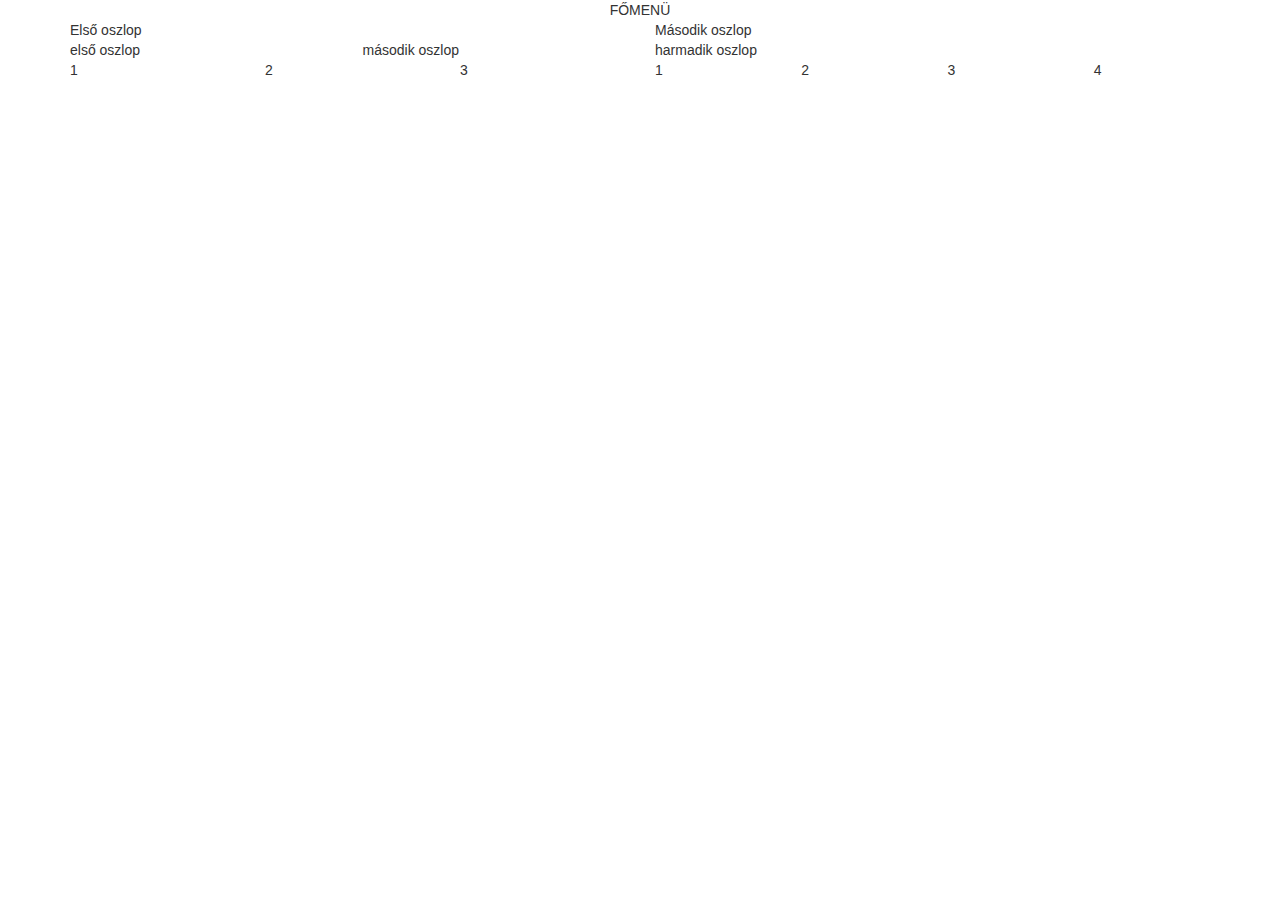
<file: grid.html>
<!DOCTYPE html>
  <html lang="hu">
    <head>
      <meta charset="UTF-8">
      <title>Grid System</title>
      <link href="https://maxcdn.bootstrapcdn.com/bootstrap/3.3.7/css/bootstrap.min.css" rel="stylesheet" integrity="sha384-BVYiiSIFeK1dGmJRAkycuHAHRg32OmUcww7on3RYdg4Va+PmSTsz/K68vbdEjh4u" crossorigin="anonymous">
    </head>
    <body>
      <div class="container">
        <div class="row">
          <div class="col-xs-4 col-xs-offset-4 text-center">FŐMENÜ</div>
        </div>
          <div class="row">
            <div class="col-xs-6">Első oszlop</div>
            <div class="col-xs-6">Második oszlop</div>
          </div>
          
          <div class="row">
            <div class="col-xs-12 col-sm-6 col-lg-3">első oszlop</div>
            <div class="col-xs-12 col-sm-6 col-lg-3">második oszlop</div>
            <div class="col-xs-12 col-sm-6 col-lg-3">harmadik oszlop</div>
          </div>
          
          <div class="row">
            <div class="col-xs-6">
              <div class="row">
                <div class="col-xs-4">1</div>
                <div class="col-xs-4">2</div>
                <div class="col-xs-4">3</div>
              </div>
            </div>
            
            <div class="col-xs-6">
              <div class="row">
                <div class="col-xs-3">1</div>
                <div class="col-xs-3">2</div>
                <div class="col-xs-3">3</div>
                <div class="col-xs-3">4</div>
              </div>
            </div>
          </div>
        </div>
      </body>
    </html>
</file>
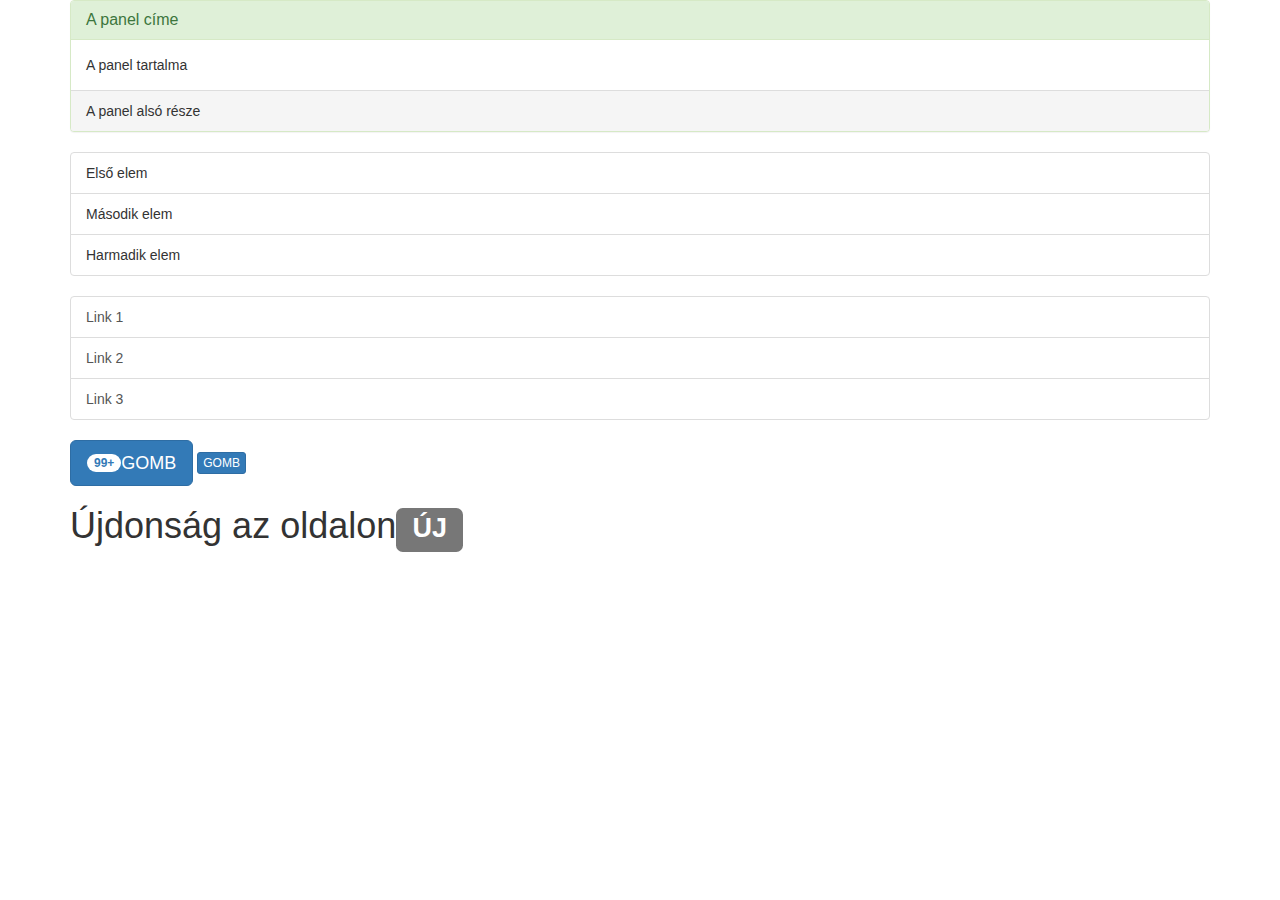
<file: panel.html>
<!DOCTYPE html>
  <html lang="en">
    <head>
      <meta charset="UTF-8">
      <title>Panel</title>
      <link href="https://maxcdn.bootstrapcdn.com/bootstrap/3.3.7/css/bootstrap.min.css" rel="stylesheet" integrity="sha384-BVYiiSIFeK1dGmJRAkycuHAHRg32OmUcww7on3RYdg4Va+PmSTsz/K68vbdEjh4u" crossorigin="anonymous">
    </head>
    <body>
      <div class="container">
        <div class="panel panel-success">
          <div class="panel-heading">
            <h3 class="panel-title">A panel címe</h3>
          </div>
          <div class="panel-body">A panel tartalma</div>
          <div class="panel-footer">A panel alsó része</div>
        </div>
        <ul class="list-group">
          <li class="list-group-item">Első elem</li>
          <li class="list-group-item">Második elem</li>
          <li class="list-group-item">Harmadik elem</li>
        </ul>
        <div class="list-group">
          <a href="#" class="list-group-item">Link 1</a>
          <a href="#" class="list-group-item">Link 2</a>
          <a href="#" class="list-group-item">Link 3</a>
        </div>
        <a href="#" class="btn btn-primary btn-lg"><span class="badge">99+</span>GOMB</a>
        <a href="#" class="btn btn-primary btn-xs">GOMB</a>
        <h1>Újdonság az oldalon<span class="label label-default">ÚJ</span></h1>
      </div>
    </body>
  </html>
</file>
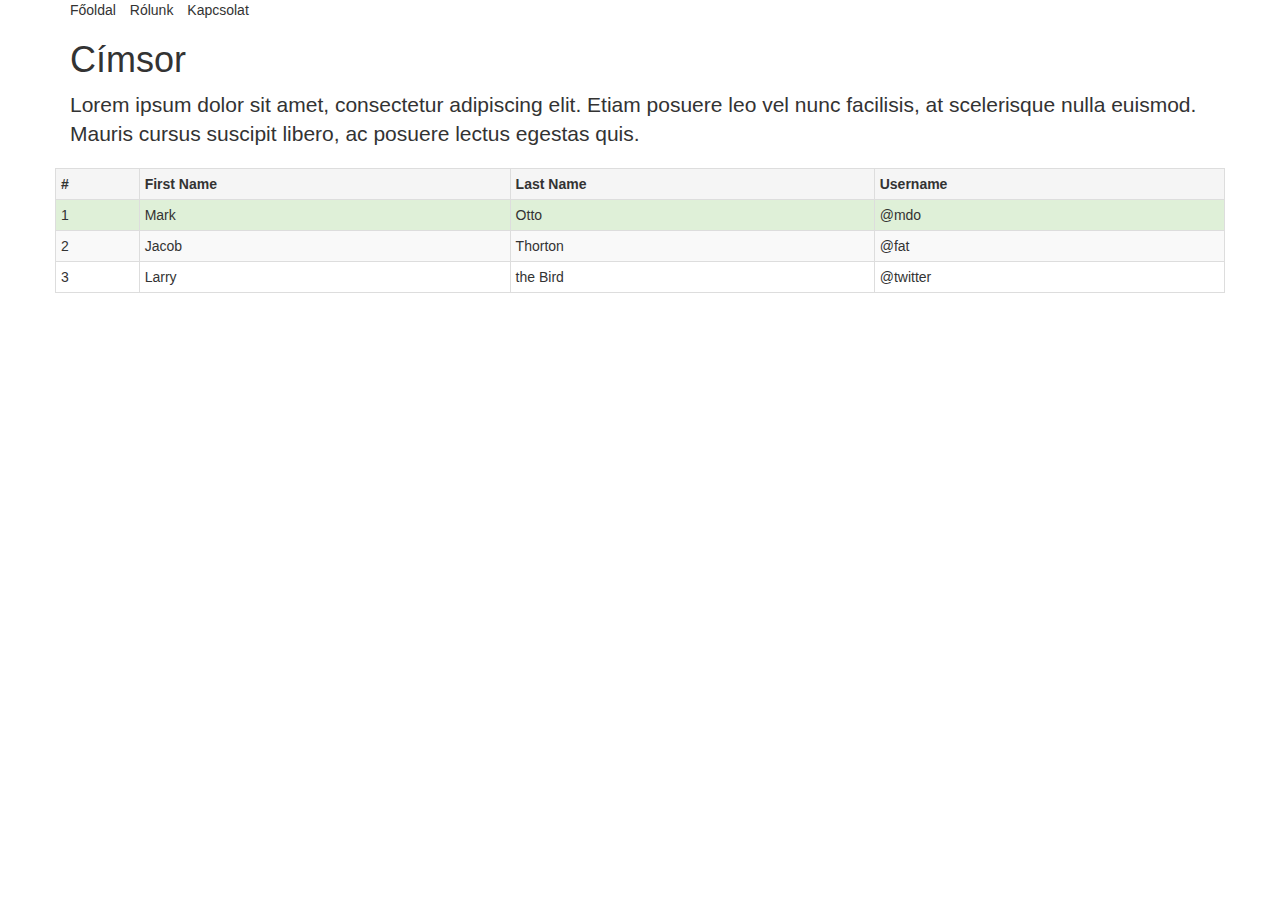
<file: typo.html>
<!DOCTYPE html>
  <html lang="hu">
    <head>
      <meta charset="UTF-8">
      <title>Tipográfia</title>
      <link href="https://maxcdn.bootstrapcdn.com/bootstrap/3.3.7/css/bootstrap.min.css" rel="stylesheet" integrity="sha384-BVYiiSIFeK1dGmJRAkycuHAHRg32OmUcww7on3RYdg4Va+PmSTsz/K68vbdEjh4u" crossorigin="anonymous">
    </head>
    <body>
      <div class="container">
        <ul class="list-inline">
          <li>Főoldal</li>
          <li>Rólunk</li>
          <li>Kapcsolat</li>
        </ul>
        <h1>Címsor</h1>
        <p class="lead">Lorem ipsum dolor sit amet, consectetur adipiscing elit. Etiam posuere leo vel nunc facilisis, at scelerisque nulla euismod. Mauris cursus suscipit libero, ac posuere lectus egestas quis.</p>
        
        <div class="row">
        <div class="table-responsive">
        
        <table class="table
         table-striped
         table-bordered
         table-hovered
         table-condensed">
           <tr class="active">
             <th>#</th>
             <th>First Name</th>
             <th>Last Name</th>
             <th>Username</th>
           </tr>
           <tr class="success">
             <td>1</td>
             <td>Mark</td>
             <td>Otto</td>
             <td>@mdo</td>
           </tr>
           <tr>
             <td>2</td>
             <td>Jacob</td>
             <td>Thorton</td>
             <td>@fat</td>
           </tr>
           <tr>
             <td>3</td>
             <td>Larry</td>
             <td>the Bird</td>
             <td>@twitter</td>
           </tr>
         </table>
       </div>
       
     </div>
     
   </div>
 </body>
 </html>
</file>
